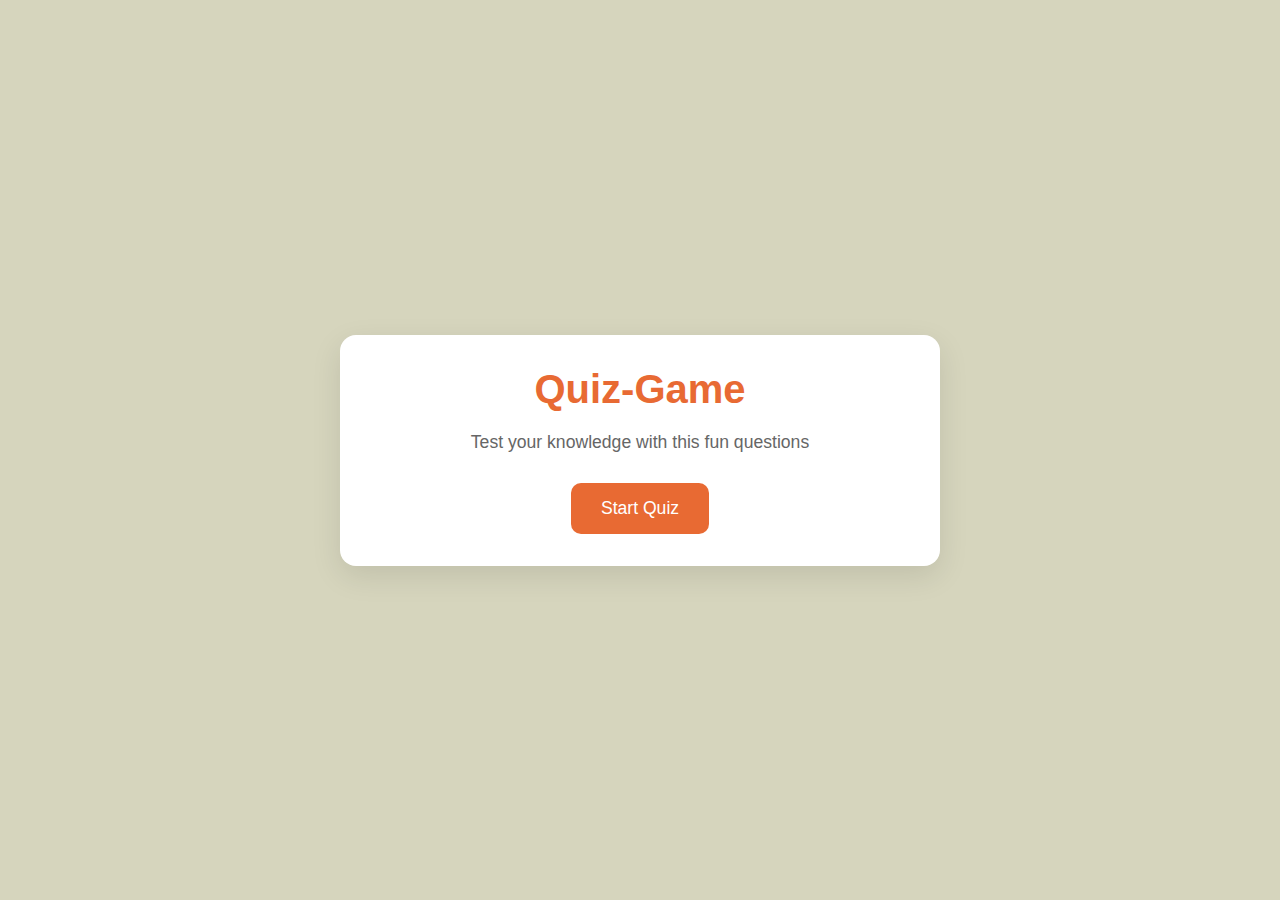
<file: Quiz-Game/index.html>
<!DOCTYPE html>
<html lang="en">

<head>
    <meta charset="UTF-8">
    <meta name="viewport" content="width=device-width, initial-scale=1.0">
    <link rel="stylesheet" href="style.css">
    <title>Quiz-Game</title>
</head>

<body>

    <div class="container">
        <div class="screen active" id="start-screen">
            <h1>Quiz-Game</h1>
            <p>Test your knowledge with this fun questions</p>
            <button id="start-btn">Start Quiz</button>
        </div>

        <div class="screen" id="quiz-screen">
            <div class="quiz-header">
                <h2 id="question-text">Question Goes here</h2>
                <div class="quiz-info">
                    <p>Question <span id="current-question">1</span>of <span>5</span></p>
                    <p>Score: <span id="score">0</span></p>
                </div>
            </div>

            <div id="answers-container" class="answers-container">
            </div>

            <div class="progress-bar">
                <div id="progress" class="progress">

                </div>
            </div>
        </div>

        <div class="screen" id="result-screen">
            <h1>Quiz Results</h1>

            <div class="result-info">
                <p>You scored <span id="final-score">0</span> out of <span id="max-score">5</span></p>

                <div id="result-message"> Good job!</div>
            </div>
            <button id="restart-btn">Restart Quiz</button>
        </div>


    </div>





    <script src="script.js"></script>
</body>

</html>
</file>
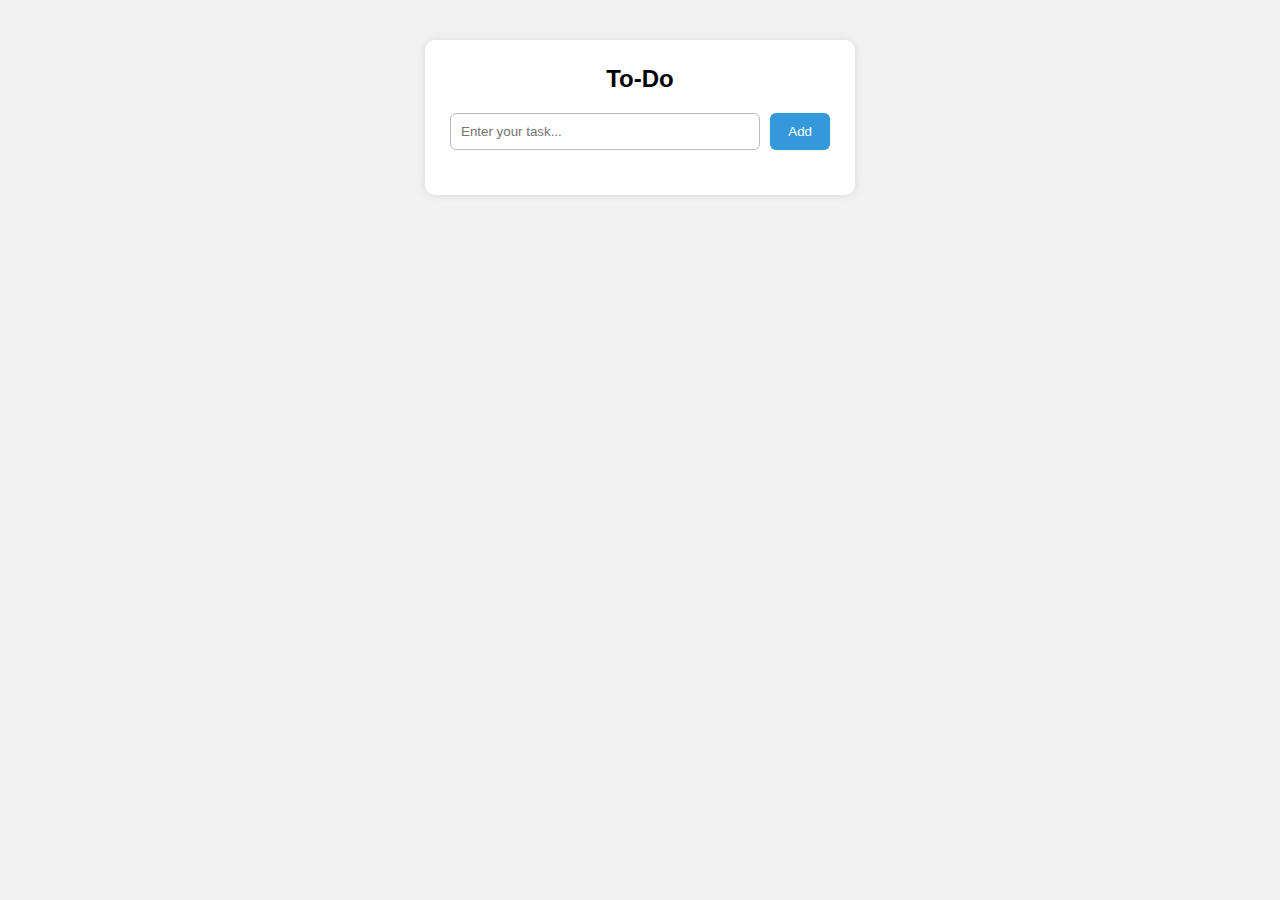
<file: to-do/index.html>
<!DOCTYPE html>
<html lang="en">
  <head>
    <meta charset="UTF-8" />
    <meta name="viewport" content="width=device-width, initial-scale=1.0" />
    <link rel="stylesheet" href="style.css" />
    <title>To-Do App</title>
  </head>

  <body>
    <div class="container">
      <h2 id="title">To-Do</h2>

      <div class="input">
        <input type="text" placeholder="Enter your task..." id="inputText" />
        <button id="addBtn">Add</button>
      </div>

      <div class="resultConatiner">
        <div class="result" id="showResult"></div>
      </div>


      <div style="display: none;" class="model">
        <div class="title">
          <h2>Edit your task</h2>
          <button id="close">X</button>
        </div>
        <div class="editInput">
          <input type="text" placeholder="Edit your task..." id="editInput" />
        </div>

        <div class="editButton">
          <button id="cancel">Cancel</button>
          <button id="saveBtn">Save</button>
        </div>
      </div>
    </div>

    <script src="script.js"></script>
  </body>
</html>
</file>
<file: to-do/style.css>
* {
  margin: 0;
  padding: 0;
  box-sizing: border-box;
  font-family: sans-serif;
}

body {
  background: #f2f2f2;
  display: flex;
  justify-content: center;
  padding-top: 40px;
}

.container {
  width: 430px;
  background: white;
  padding: 25px;
  border-radius: 10px;
  box-shadow: 0 0 10px rgba(0,0,0,0.1);
}

#title {
  text-align: center;
  margin-bottom: 20px;
}

.input {
  display: flex;
  gap: 10px;
  margin-bottom: 20px;
}

.input input {
  flex: 1;
  padding: 10px;
  border: 1px solid #bbb;
  border-radius: 6px;
  outline: none;
}

.input button {
  padding: 10px 18px;
  background: #3498db;
  border: none;
  border-radius: 6px;
  color: white;
  cursor: pointer;
  transition: 0.2s;
}

.input button:hover {
  background: #1f78b4;
}

.resultConatiner {
  margin-top: 10px;
}

.result {
  display: flex;
  gap: 12px;
}

.result h3 {
  display: inline-block;
  margin-left: 10px;
  margin-right: auto;
  font-size: 18px;
}

.result button {
  margin-left: 8px;
  padding: 4px 10px;
  border: none;
  cursor: pointer;
  border-radius: 4px;
}

.result button:nth-child(3) {
  background: #f1c40f;
}

.result button:nth-child(4) {
  background: #e74c3c;
  color: white;
}

/* Align each item row */
.result > * {
  display: inline-block;
}

.resultContainer,
.result {
  width: 100%;
}

/* Edit Modal */
.model {
  position: fixed;
  top: 50%;
  left: 50%;
  transform: translate(-50%, -50%);
  background: white;
  width: 350px;
  padding: 20px;
  border-radius: 10px;
  box-shadow: 0 0 15px rgba(0,0,0,0.2);
}

.model .title {
  display: flex;
  justify-content: space-between;
  align-items: center;
}

#close {
  background: #e74c3c;
  border: none;
  color: white;
  padding: 5px 10px;
  border-radius: 4px;
  cursor: pointer;
}

.editInput input {
  width: 100%;
  margin-top: 15px;
  padding: 10px;
  border: 1px solid #aaa;
  border-radius: 6px;
}

.editButton {
  display: flex;
  justify-content: flex-end;
  gap: 10px;
  margin-top: 15px;
}

.editButton button {
  padding: 8px 14px;
  border: none;
  border-radius: 6px;
  cursor: pointer;
}

#cancel {
  background: #888;
  color: white;
}

#saveBtn {
  background: #3498db;
  color: white;
}
</file>
<file: Quiz-Game/style.css>
/*Basic reset*/

* {
  margin: 0%;
  padding: 0%;
  box-sizing: border-box;
}

body {
  background: #d6d5bd;
  display: flex;
  justify-content: center;
  align-items: center;
  min-height: 100vh;
  padding: 1rem;
  font-family: sans-serif;
}

.container {
  background-color: white;
  border-radius: 1rem;
  box-shadow: 0 10px 30px rgba(0, 0, 0, 0.1);
  width: 100%;
  max-width: 600px;
  overflow: hidden;
  position: relative;
}

/*Screen*/

.screen {
  display: none;
  padding: 2rem;
  text-align: center;
}

.screen.active {
  display: block;
}

/*START SCREEN*/

#start-screen h1 {
  color: #e86a33;
  margin-bottom: 20px;
  font-size: 2.5rem;
}

#start-screen p {
  margin-bottom: 30px;
  color: #666;
  font-size: 1.1rem;
}

.quiz-header {
  margin-bottom: 2rem;
}

#question-text {
  color: #333;
  font-size: 1.5rem;
  margin-bottom: 1rem;
  line-height: 1.4;
}

.quiz-info {
  display: flex;
  justify-content: space-between;
  color: #666;
  margin-bottom: 10px;
}

.answers-container {
  display: flex;
  flex-direction: column;
  gap: 10px;
  margin-bottom: 25px;
}

.answer-btn {
  background-color: #f8f0e5;
  color: #333;
  border: 2px solid #eadbc8;
  border-radius: 10px;
  padding: 1rem;
  cursor: pointer;
  text-align: left;
  transition: all 0.3s ease;
}

.answer-btn:hover {
  background-color: #eadbc8;
  border-color: #dac0ae;
}
.answer-btn.correct {
  background-color: #e6fff0;
  border-color: #a3f0c4;
  color: #28a745;
}

.answer-btn.incorrect {
  background-color: #fff0f0;
  border-color: #ffbdbd;
  color: #dc3545;
}

.progress-bar {
  height: 10px;
  background-color: #f8f0e5;
  border-radius: 5px;
  overflow: hidden;
  margin-top: 20px;
}

.progress {
  height: 100%;
  background-color: #e86a33;
  width: 0%;
  transition: width 0.3s ease;
}

/* RESULT SCREEN */

#result-screen h1 {
  color: #e86a33;
  margin-bottom: 30px;
}

.result-info {
  background-color: #f8f0e5;
  border-radius: 10px;
  padding: 20px;
  margin-bottom: 30px;
}

.result-info p {
  font-size: 1.2rem;
  color: #333;
  margin-bottom: 1rem;
}

#result-message {
  font-size: 1.5rem;
  font-weight: 600;
  color: #e86a33;
}

button {
  background-color: #e86a33;
  color: white;
  border: none;
  border-radius: 10px;
  padding: 15px 30px;
  font-size: 1.1rem;
  cursor: pointer;
  transition: background-color 0.3s ease;
}

button:hover {
  background-color: #d45b28;
}

/* RESPONSIVE DESIGN */
@media (max-width: 500px) {
  

  .screen {
    padding: 1rem;
  }

  #start-screen h1 {
    font-size: 2rem;
  }

  #question-text {
    font-size: 1.3rem;
  }

  .answer-btn {
    padding: 12px;
  }

  button {
    padding: 12px 25px;
    font-size: 1rem;
  }
}
</file>
